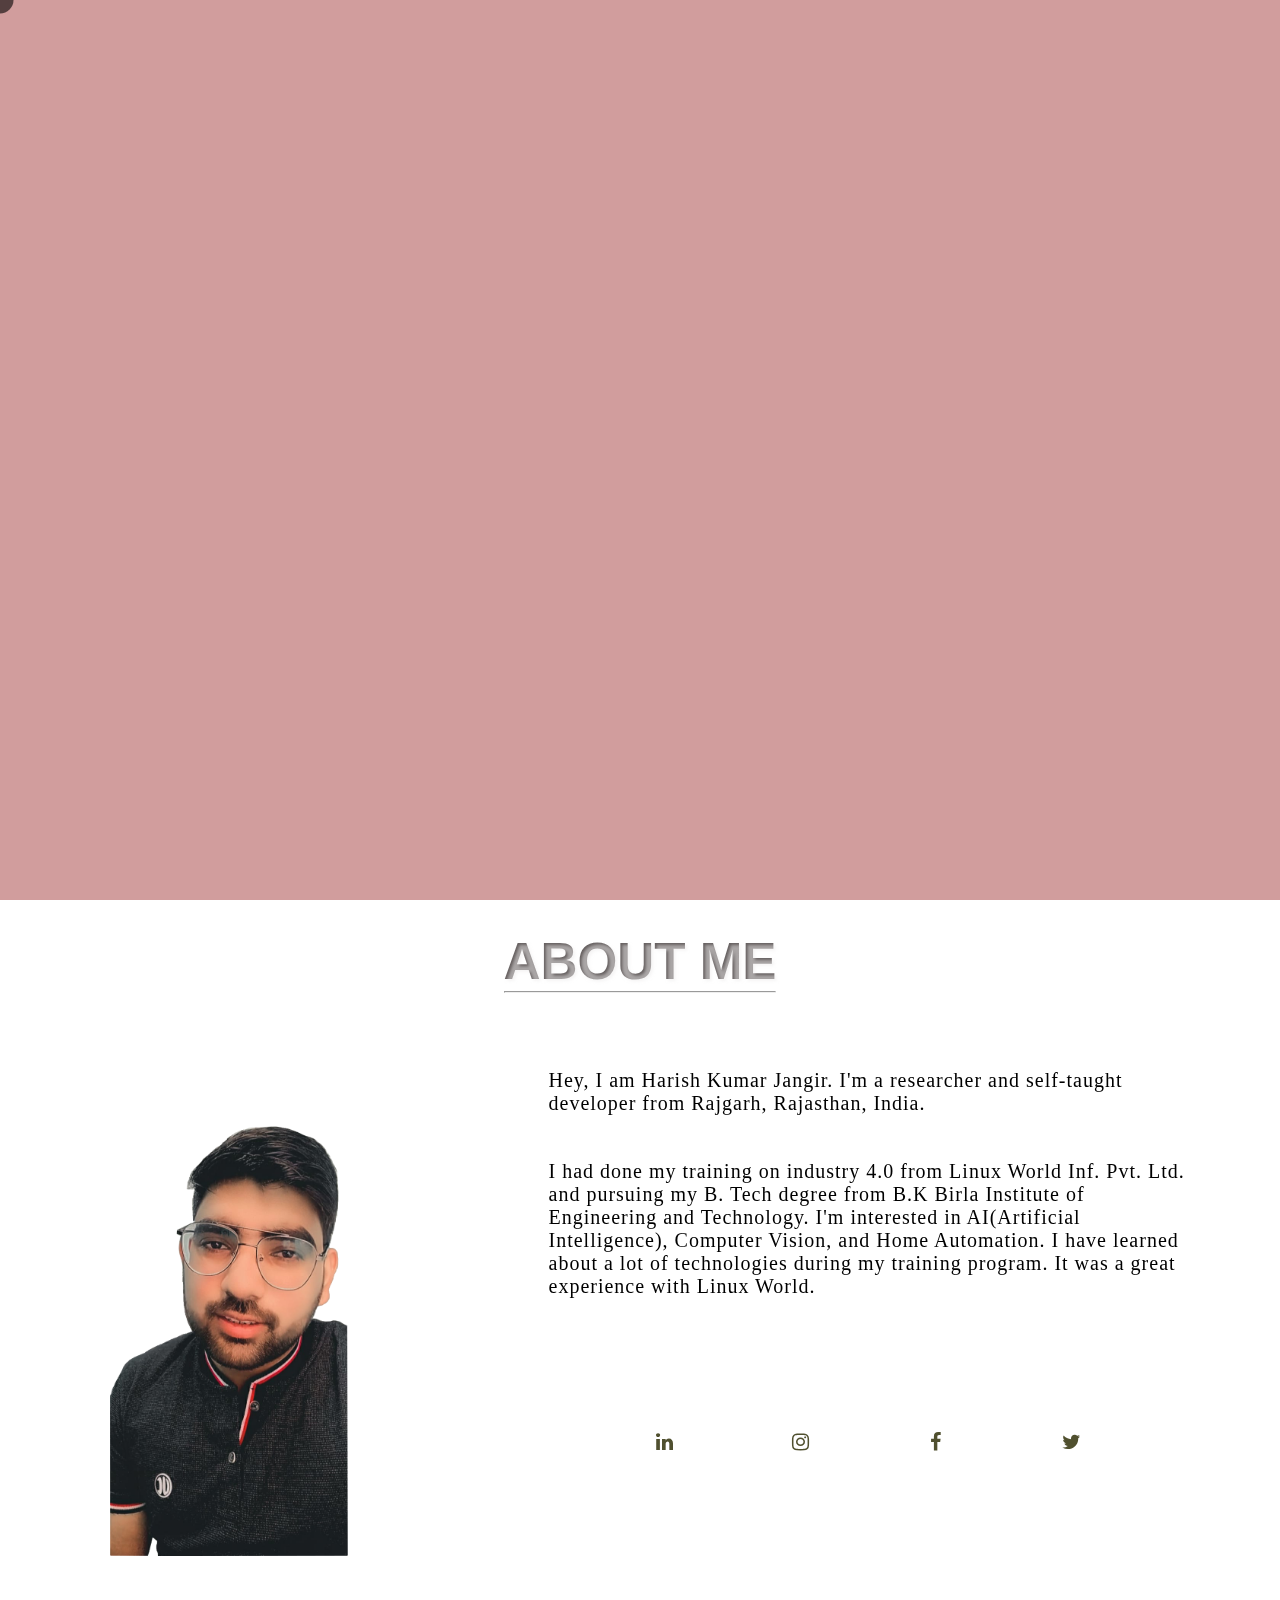
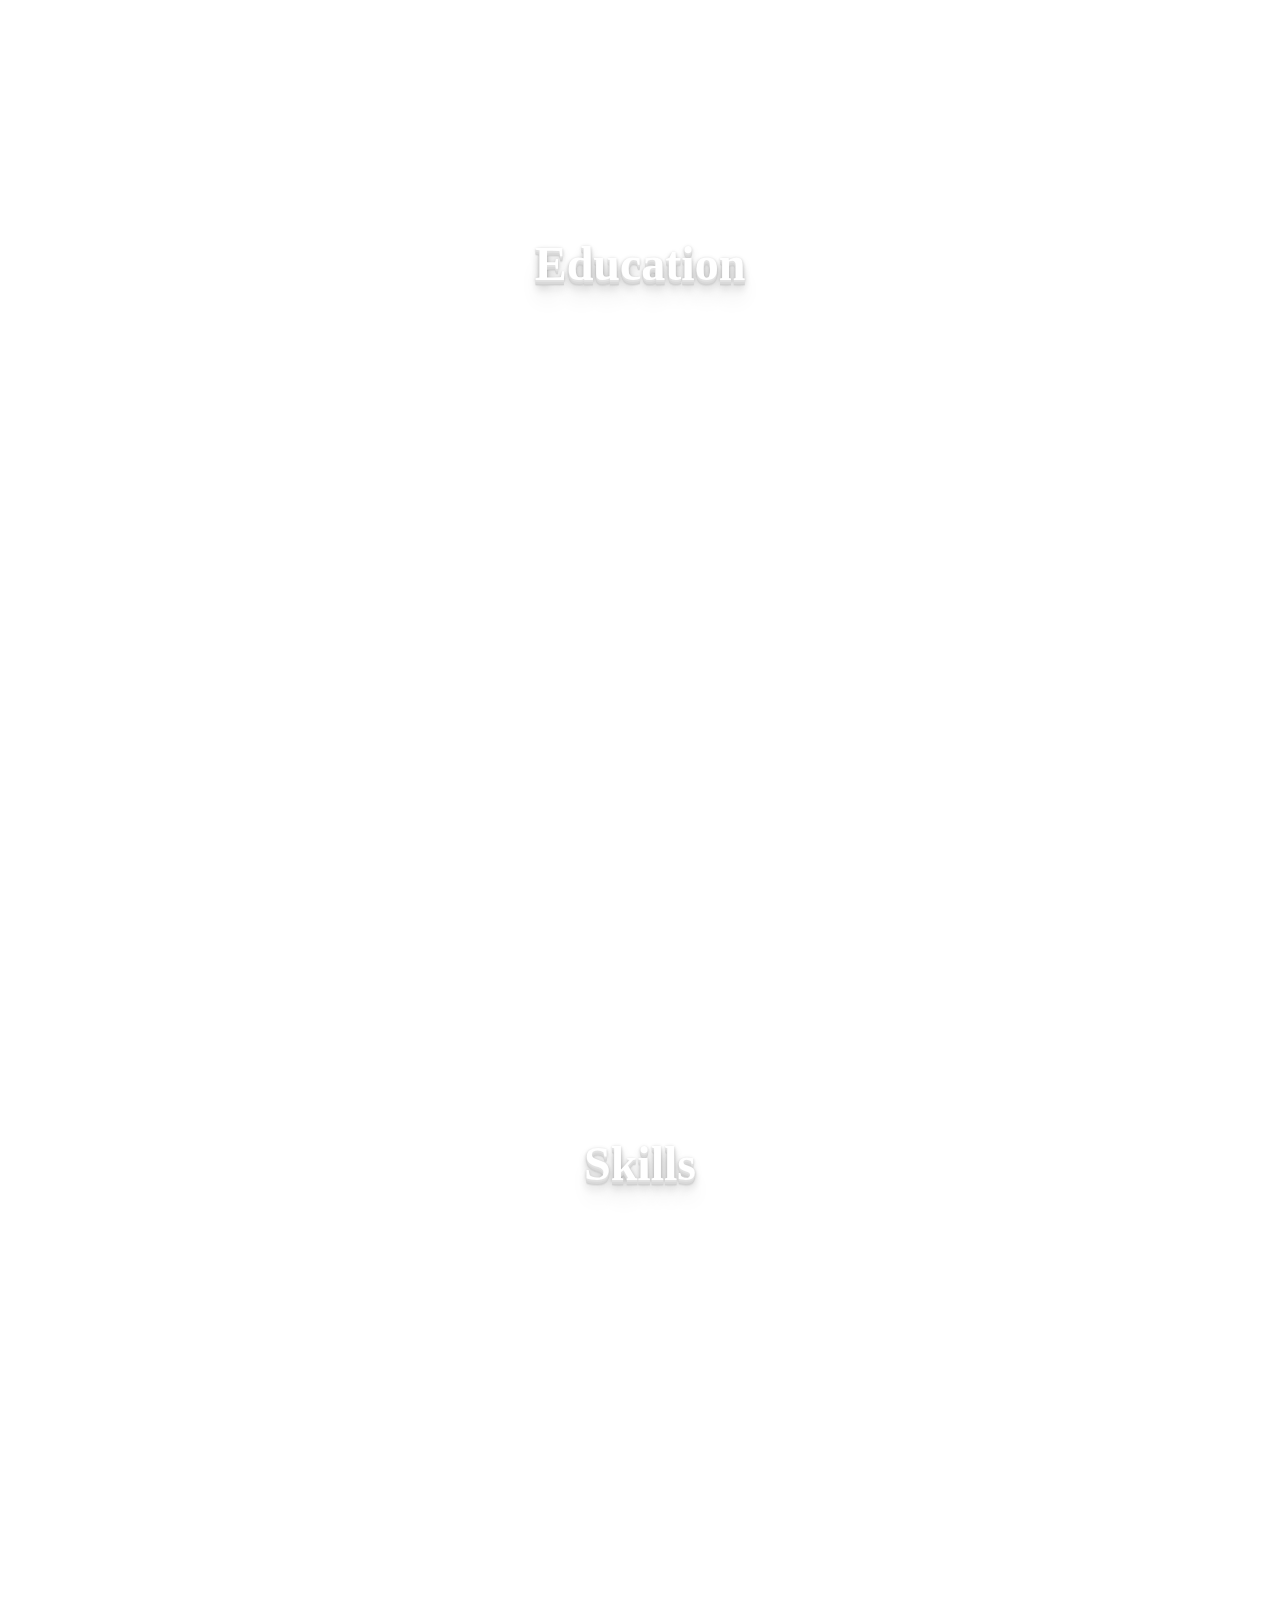
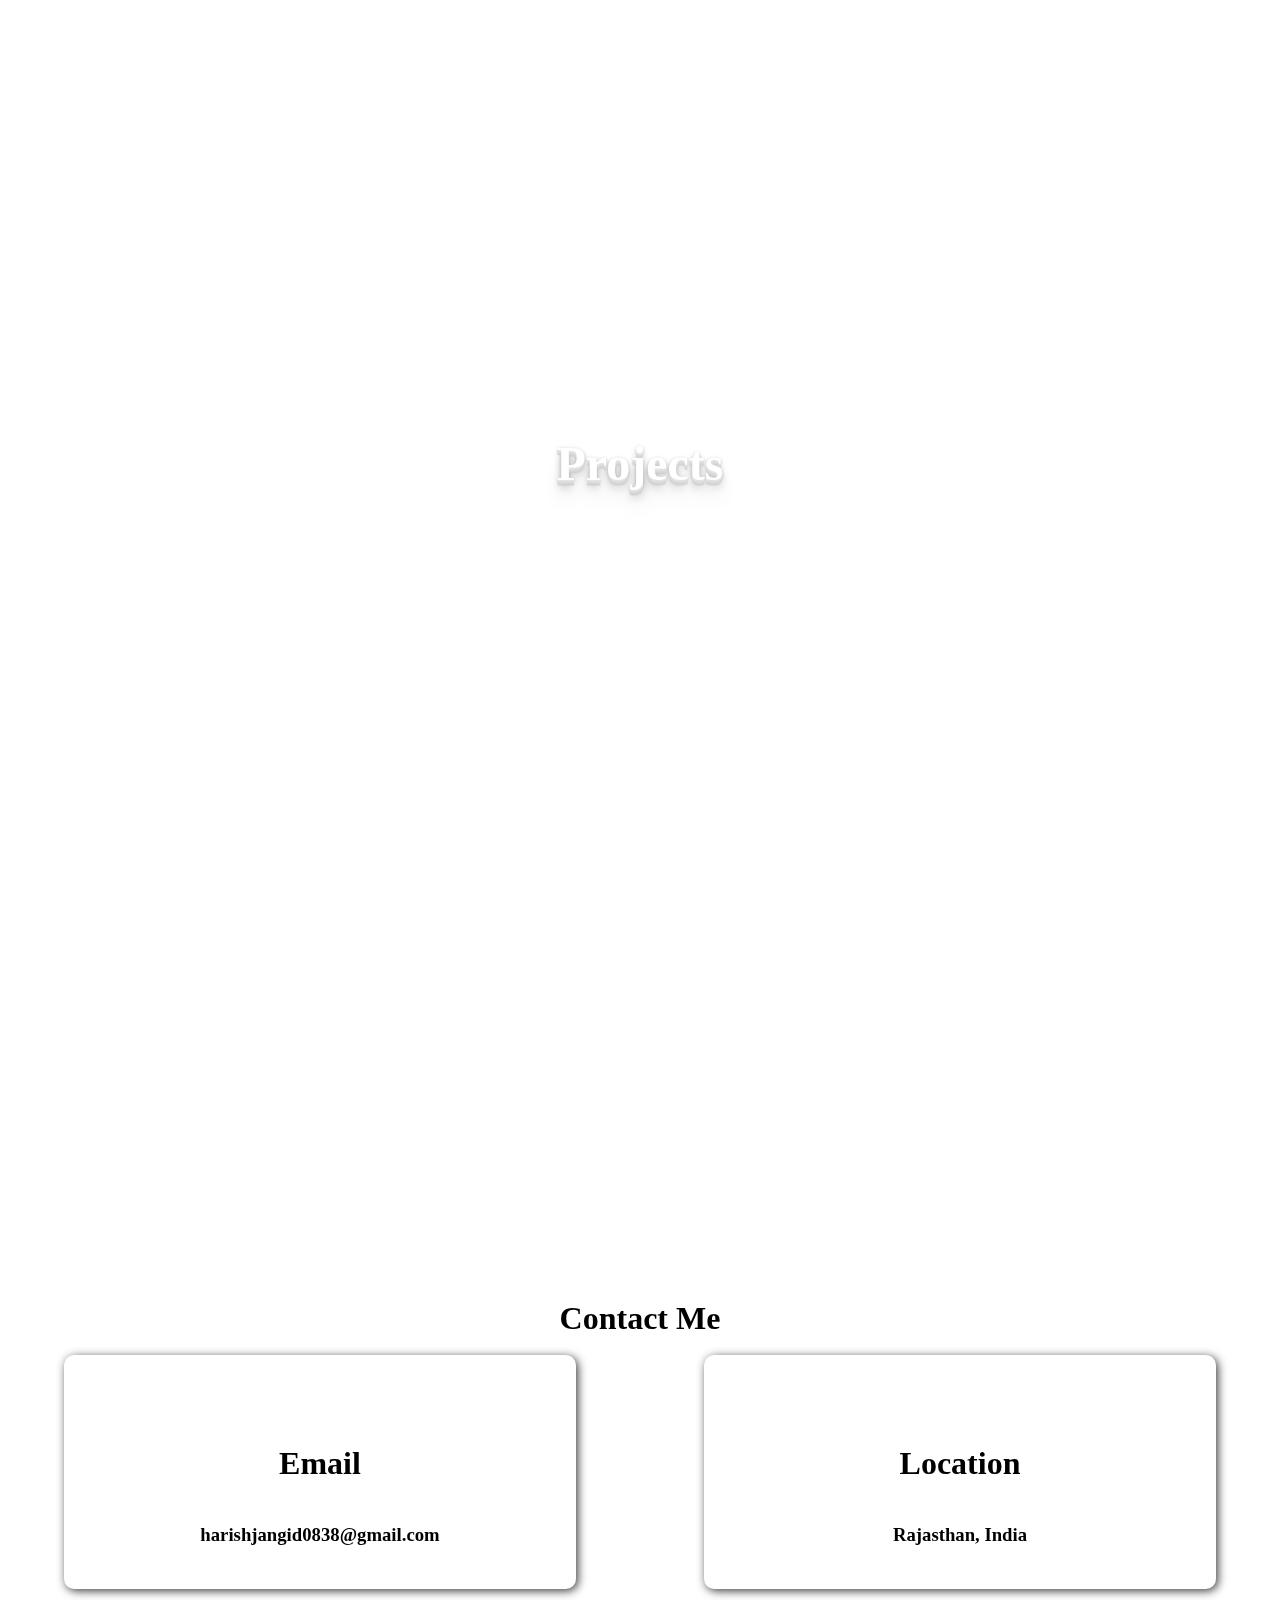
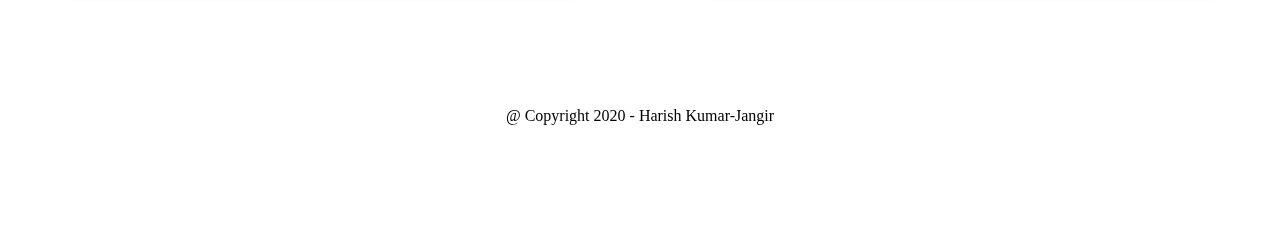
<file: index.html>
<!DOCTYPE html>
<html lang="en">

<head>
  <meta charset="UTF-8" />
  <meta name="viewport" content="width=device-width, initial-scale=1.0" />
  <title>Harish Kumar Jangir</title>
  <link rel="icon" href="./images/icon.jpg" type="icon" />

  <link rel="stylesheet" href="style-main.css" />
  <link rel="stylesheet" href="style.css" />
  <link rel="stylesheet" href="style-about-skill-ex.css" />
  <link rel="stylesheet" href="./style-contact.css">
  <link rel="stylesheet" href="./navbarStyle.css">
  <link rel="stylesheet" href="./formStyle.css">

  <link rel="stylesheet" href="https://stackpath.bootstrapcdn.com/font-awesome/4.7.0/css/font-awesome.min.css" />
</head>

<body>
   <div class="mouse__cursor"></div>

  <nav>
      <div class="logo"><img src="./images/icon.jpg" alt="" /></div>
      <div class="links">
        <ul>
          <li><a href="#">Home</a></li>
          <li><a href="#about"> About </a></li>
          <li><a href="#contact"> Contact </a></li>
        </ul>

        <div class="feedback">
          <a href="#"> <h1>FeedBack</h1></a>
        </div>
      </div>
    </nav>

    <div class="feedback-form hideForm">
      <div class="cross"><i class="fa fa-times"></i></div>

      <form action="#">

          <div>
              <input type="text" name="email" id="email" placeholder="EMAIL">
              <input type="text" name="name" id="name" placeholder="NAME">
              <input type="text" name="subject" id="subject" placeholder="TOPIC/SUBJECT">
          </div>
          <div>
              <textarea name="msg" id=msg"" cols="30" rows="10" placeholder="MESSAGE"></textarea>
              <input type="submit" value="SEND">
          </div>
      </form>
    </div>

  <!-- Slider Intro Section -->
  <div class="intro__slide display-flex-center align-item-center">
      <div class="intro">
        <h2 style="text-decoration: underline" class="hide">
          <span class="text">Hey You</span>
        </h2>
        <h2 style="text-decoration: underline" class="hide">
          <span class="text">Welcome To My</span>
        </h2>
        <h2 style="text-decoration: underline" class="hide">
          <span class="text">World .</span>
        </h2>
      </div>
    </div>
    <div class="slider"></div>

  <!-- Landing page section -->
  <div class="landing__page display-flex-center align-item-center">
    <div class="container display-flex-center align-item-center ">
      <div class="card ">
        <div class="image display-flex-center align-item-center">
          <div class="circle"></div>
          <img src="images/harish.png" alt="harish" />
        </div>
        <div class="info">
          <h1 class="title size-h1">Harish J.</h1>
          <h3 class="size-p primary">
            I'm a developer and love to learn and develop new things every
            day.
          </h3>
        </div>
      </div>
    </div>
  </div>
  <!-- Landing page section END -->

  <!-- About section -->



  <div class="section__about" id="about">
    <div class="about__heading">
      <div>
        <h1 class="size-heading text-shadow-in">ABOUT ME</h1>
        <span>
          <hr />
        </span>
      </div>
    </div>
    <div class="about display-flex-sp-ar ">
      <div class="about__image display-flex-center align-item-center ">
        <img src="./images/about-image.png" alt="harish" />
      </div>

      <div class="about__info  primary">
        <p>
          Hey, I am Harish Kumar Jangir. I'm a researcher and self-taught
          developer from Rajgarh, Rajasthan, India.
        </p>
        <p>
          I had done my training on industry 4.0 from Linux World Inf. Pvt.
          Ltd. and pursuing my B. Tech degree from B.K Birla Institute of
          Engineering and Technology. I'm interested in AI(Artificial
          Intelligence), Computer Vision, and Home Automation. I have learned
          about a lot of technologies during my training program. It was a
          great experience with Linux World.
        </p>
        <ul class="display-flex-sp-ev hover-box-shadow-in social-btn">
          <a href="https://www.linkedin.com/in/harish-kumar-j-42211a13a/"
            class="round-btn hover-box-shadow-in display-flex-center align-item-center">
            <i class="fa fa-linkedin "></i>
          </a>
          <a href="https://www.instagram.com/jangid_ji/"
            class="round-btn hover-box-shadow-in display-flex-center align-item-center hover-scale-out">
            <i class="fa fa-instagram "></i>
          </a>
          <a href="https://www.facebook.com/harish154/"
            class="round-btn hover-box-shadow-in display-flex-center align-item-center">
            <i class="fa fa-facebook "></i>
          </a>
          <a href="https://twitter.com/HaJangid"
            class="round-btn hover-box-shadow-in display-flex-center align-item-center">
            <i class="fa fa-twitter "></i>
          </a>
        </ul>
      </div>
    </div>
  </div>

  <!-- ShowCase Section -->
    <div class="box-container" id="education">
      <div class="box-title">Education</div>
      <div class="box">
        <h2>Graduation</h2>
          <h3>In Computer Science</h3>
          <p>From BKIET, Pilani</p>
          <p>Best part of life. Found friends, meaning of life.</p>
      </div>
      <div class="box">
        <h2>12th standard</h2>
          <h3>In Maths</h3>
          <p>From GOVT. Sen. Sec. School in 2017</p>
          <p>Best year of my school life. Lost , found, forgive.</p>
      </div>
      <div class="box">
        <h2>10th standard</h2>
          <p>From GOVT. Sen. Sec. School in 2015</p>
          <p>A good year with good friends</p>
      </div>
    </div>
    <div class="box-container" id="skill">
      <div class="box-title">Skills</div>
      <div class="box">
          <h2>Languages:</h2>
          <ul>
            <li>C</li>
            <li>CPP</li>
            <li>Python</li>
            <li>JAVA</li>
            <li>JavaScript</li>
          </ul>
        </div>
        <div class="box">
          <h2>DataBases</h2>
          <ul>
            <li>MS SQL</li>
            <li>FireBase</li>
            <li>MongoDB</li>
          </ul>
        </div>
        <div class="box">
          <h2>Operating Systems</h2>
          <ul>
            <li>Windows</li>
            <li>Ubuntu</li>
            <li>RedHat</li>
          </ul>
        </div>
    </div>
    <div class="box-container" id="project">
      <div class="box-title">Projects</div>
      <div class="box">
        <a href="https://harishjangid154.github.io/sorting-visualizer/" target="_blank">
          <h1>Sorting Visualiser</h1>
        </a>
        <h3>This site is built using React to show Up how SORTING ALOGOs work in background, to get better understanding
          about them. And visualization make it easy to learn.</h3>
        <p>This project is open-source. If you want to learn and contribute in it Contact me.</p>
      </div>
      <div class="box">
        <a href="https://kasrat1.netlify.app/" target="_blank">
          <h1>KASRAT</h1>
        </a>
        <h3>This is my internship project. Its an app that keeps the track of your exercises and tell you what exercises
          are good for you via visualising your body. Open up the camra, scan your body and it will create a full health
          plan for you. It can also detect that wether you are doing exercises in right wat or wrong way, if it founds
          that your are doing in wrong way, this app provides you the tutorial with VR experience</h3>
        <p>This project is open-source. If you want to learn and contribute in it Contact me.</p>
      </div>
      <div class="box">
        <a href="https://harishjangid154.github.io/rannum/" target="_blank">
          <h1>Random number Generator</h1>
        </a>
        <h3>This is only a basic project using React. You can Generator rundom numbers as many you want.</p>
      </div>
    </div>
  

  <div id="contact">
    
    <center><h1>Contact Me</h1></center>
  </div>
  <div class="contact">
    <div class="contact-info">
      <i class="fa fa-envelope " style="font-size: 6vh; filter:invert(); display:block"></i>
      <h1>Email</h1>
      <a href="#"><h3>harishjangid0838@gmail.com</h3></a>
    </div>
    <div class="location">
      <i class="fa fa-map-marker" style="font-size: 6vh; filter:invert(); display:block"></i>
      <h1>Location</h1>
      <h3>Rajasthan, India</h3>
    </div>
  </div>

  <div class="footer">
    <center><p>@ Copyright 2020 - Harish Kumar-Jangir</p></center>
    
  </div>









  <section class="footer"></section>
  <!-- Script section -->
  <script src="app.js"></script>
  <script src="https://cdnjs.cloudflare.com/ajax/libs/gsap/3.5.1/gsap.min.js"
    integrity="sha512-IQLehpLoVS4fNzl7IfH8Iowfm5+RiMGtHykgZJl9AWMgqx0AmJ6cRWcB+GaGVtIsnC4voMfm8f2vwtY+6oPjpQ=="
    crossorigin="anonymous"></script>
  <script src="app-slide.js"></script>
</body>

</html>
</file>
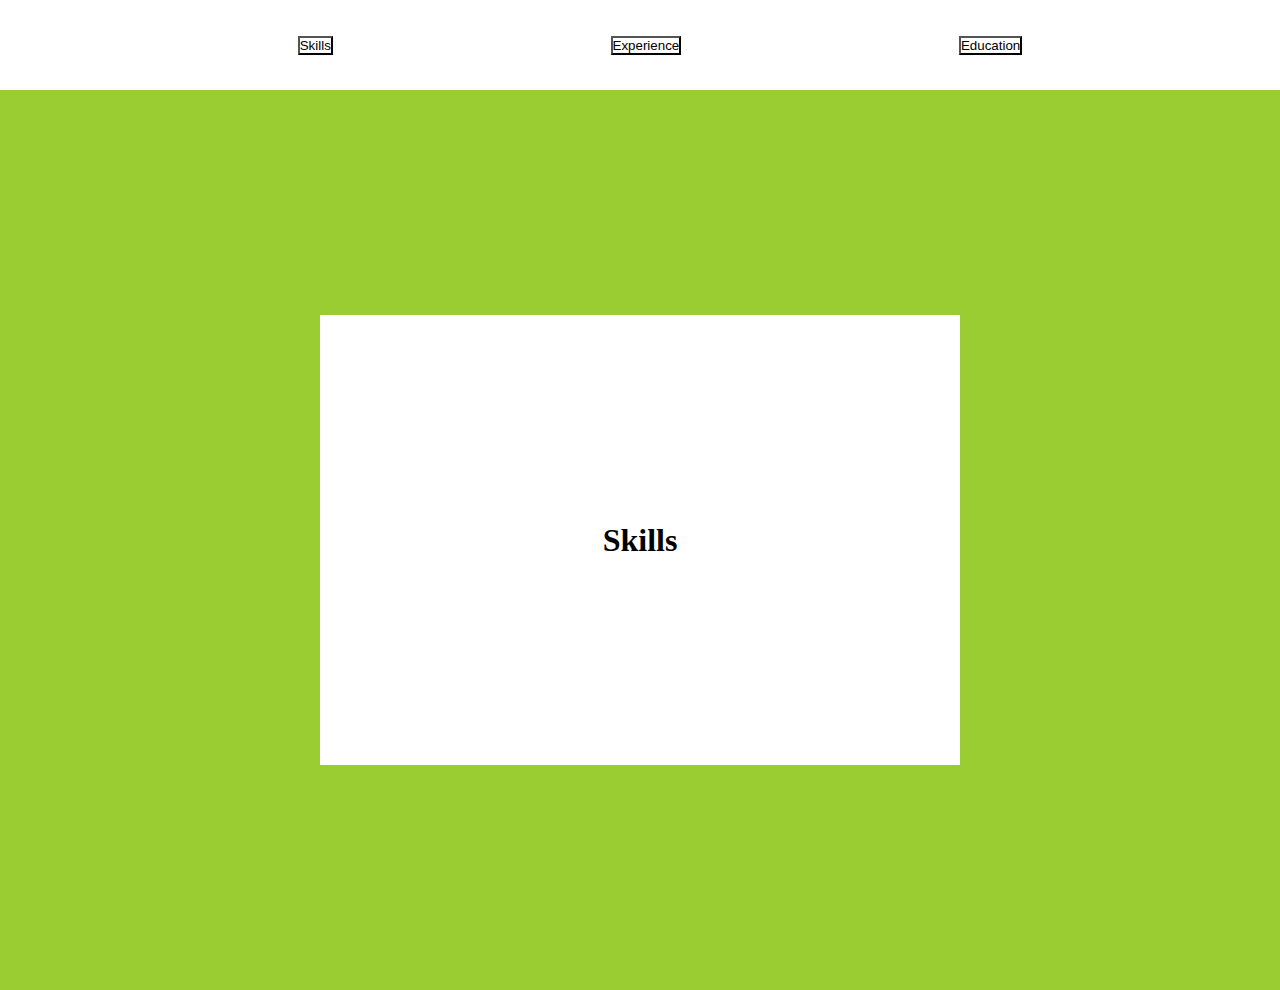
<file: test.html>
<!DOCTYPE html>
<html lang="en">
<head>
    <meta charset="UTF-8">
    <meta name="viewport" content="width=device-width, initial-scale=1.0">
    <title>Test Page</title>
    <link rel="stylesheet" href="/test.css">
</head>
<body>
    <div class="btns">
        <button onclick="fun('skills')">Skills</button>
        <button onclick="fun('experience')">Experience</button>
        <button onclick="fun('education')">Education</button>
    </div>
    <div class="main">
        <div class="skills">
            <h1>Skills</h1>
        </div>
        <div class="experience">
            <h1>Experience</h1>
        </div>
        <div class="education">
            <h1>Education</h1>
        </div>
    </div>


    <script src="/test.js"></script>
</body>
</html>
</file>
<file: style-main.css>
* {
  margin: 0;
  padding: 0;
  box-sizing: border-box;
  scroll-behavior: smooth;
  
}

body {
  /* font font-family: Arial, "Helvetica Neue", Helvetica, sans-serif; */
  min-height: 100vh;
  -ms-overflow-style: none; /* IE and Edge */
  scrollbar-width: none; /*Firefox*/
  background-image: linear-gradient(to right bottom , rgb(188, 201, 211),rgb(253, 253, 253)) ;
  background-repeat: no-repeat;
  background-attachment: fixed;
}

.li-back{
  background-image: linear-gradient(to right , rgba(253, 253, 253, 0.486),rgba(0, 0, 0, 0.185)) ;
}

body::-webkit-scrollbar {
  display: none;
}
.primary {
  color: rgba(46, 45, 6, 0.836);
}

.size-h1 {
  font-size: 3vw;
}
.size-p {
  font-size: 30px;
}
.size-heading {
  font: bold 4vw arial, sans-serif;
}

.box-shadow-in {
  box-shadow: 0 0 10px rgb(245, 243, 243) inset;
}
.hover-box-shadow-in:hover {
  box-shadow: 0 0 10px rgb(206, 185, 185) inset;
}

.box-shadow-out {
  box-shadow: 02px 02px 10px rgb(126, 114, 114);
}
.hover-box-shadow-out :hover {
  box-shadow: 0 0 10px rgb(192, 167, 167);
}

.box-shadow-in-out {
  box-shadow: 0px 0px 50px rgb(66, 56, 56) inset, 0 0 50px rgb(192, 167, 167);
}
.box-shadow-in-out-sp {
  box-shadow: 20px 20px 100px rgb(185, 161, 161) inset,
    2px 10px 50px rgb(146, 134, 134);
}

.text-shadow-in {
  background-color: rgb(102, 96, 96);
  color: transparent;
  text-shadow: 2px 2px 3px rgba(238, 236, 236, 0.5);
  -webkit-background-clip: text;
  -moz-background-clip: text;
  background-clip: text;
}
.hover-text-shadow-in:hover {
  background-color: #565656;
  color: transparent;
  text-shadow: 2px 2px 3px rgba(255, 255, 255, 0.5);
  -webkit-background-clip: text;
  -moz-background-clip: text;
  background-clip: text;
}

.text-shadow-out {
  text-shadow: 0 0 50px rgb(192, 167, 167);
}
.hover-text-shadow-out :hover {
  text-shadow: 0 0 10px rgb(192, 167, 167);
}

.round-brd {
  border-radius: 30px;
}

.display-flex-center {
  display: flex;
  justify-content: center;
}
.display-flex-sp-bw {
  display: flex;
  justify-content: space-between;
}

.display-flex-sp-ar {
  display: flex;
  justify-content: space-around;
}
.display-flex-sp-ev {
  display: flex;
  justify-content: space-evenly;
}

.align-item-center {
  align-items: center;
}
.round-btn {
  height: 7vh;
  width: 7vh;
  border-radius: 50%;
}

.color-invert {
  filter: invert();
}
.pop-out {
  transform: translateZ(100px);
}
.hover-pop-out:hover {
  transform: translateZ(200px);
}

.show-3d {
  transform-style: preserve-3d;
}
.scale-out:hover {
  transform: scale(1.5, 1.5);
}
.hover-scale-out:hover {
  scale: (0.5, 0.5);
}

.footer{
  width: 100%;
  margin-top: 100px;
}

.mouse__cursor {
  height: 3vh;
  width: 3vh;
  background: black;
  border-radius: 20px;
  opacity: 0.6;
  position: absolute;
  transform: translate(-50%, -50%);
  pointer-events: none;
  z-index: 100;
}
</file>
<file: style.css>
.intro__slide {
  min-height: 100%;
  width: 100%;
  top: 0;
  left: 0;
  background: #d19d9d;
  position: fixed;
  z-index: 5;
}

.intro {
  color: rgb(238, 221, 221);
  background: #d19d9d;
  font-size: 3rem;
  z-index: 5;
}

.slider {
  min-height: 100%;
  width: 100%;
  top: 0;
  left: 0;
  background: linear-gradient(to right, rgb(86, 121, 120), rgb(3, 76, 158));
  position: fixed;
  z-index: 5;
  transform: translateX(-100%);
}

.hide {
  background: #d19d9d;
  background: none;
  overflow: hidden;
}

.hide .text {
  transform: translateY(100%);
  background: #d19d9d;
  display: inline-block;
}
.container {
  width: 80%;
  min-height: 100vh;
}

.card {
  transform-style: preserve-3d;
  min-height: 70vh;
  width: 70vh;
  box-shadow: 0px 20px 20px rgba(36, 65, 160, 0.2), 0px 0px 50px rgba(0, 0, 0, 0.2);
  border-radius: 30px;
  padding: 0rem 3rem;
  position: relative;
  background: linear-gradient(to bottom right,rgba(84, 114, 212, 0.171),rgba(125, 109, 197, 0.048));
}
.image {
  min-height: 35vh;
}

.image img {
  background: none;
  width: 55%;
  z-index: 2;
  border-radius: 20%;
}

.circle {

  width: 60%;
  height: 55%;
  background: linear-gradient(
    to right,
    rgba(0, 235, 233, 0.75),
    rgba(0, 154, 135, 0.75)
  );
  position: absolute;
  border-radius: 50%;
  z-index: 1;
  box-shadow: 0 0px 50px #2fd0c1;
}
.info{
  background: none;
  background-color: none;
}

.info h1 {
  margin-top: 5%;
  background: none;
}

.info h3 {
  padding: 2rem 0rem;
  background: none;
  font-weight: lighter;
}

/* about section */

.section__about {
  width: 100%;
  min-height: 100vh;
}
.about__heading {
  width: 100%;
  display: flex;
  font-size: 2vw;
  justify-content: center;
  padding: 2rem;
   

}
.about__heading > span {
  width: 100%;
}
.about {
  padding: 2vw 0;
  min-width: 100%;

  
}

.about__image {
  
  border-radius: 10px;
  box-shadow: 0 0 10px rgb(255, 255, 255) inset;
  height: 100%;

}

.about__image > img {
  box-shadow: 0 0 10px rgb(255, 255, 255);
  border-radius: 10px;
  background: none;
  width: 20vw;
  padding: 1vh;
  margin: 1vh;
  height: 70%;
}

.about__info {
  max-width: 50%;
  min-width: 30%;
  font-weight: lighter;
  font-size: 20px;

  letter-spacing: 1px;
  padding-top: 2vh;


}
.about__info p{
  margin-bottom: 5vh ;
  color: black
}
.about__info > ul {
  transition: all 2 ease;
  padding: 2%;
  border-radius: 30px;
  margin-top: 100px;
}


@viewport {
  zoom: 1;
  width: extend-to-zoom;
}
@-ms-viewport {
  width: extend-to-zoom;
  zoom: 1;
}




@media screen and (max-width:756px){

  .info h3{
    display: none;
  }
  .info h1{
    font-size: 50px;
  }
}
</file>
<file: style-about-skill-ex.css>
* {
  margin: 0;
  padding: 0;
  box-sizing: border-box;
  cursor: none;
}
 
.box-title{
  margin: 2vh;
  height: 2vh;
  text-align: center;
font-size: 3rem;
font-weight: bold;
text-shadow: 0 1px 0 #ccc,
               0 2px 0 #c9c9c9,
               0 3px 0 #bbb,
               0 4px 0 #b9b9b9,
               0 5px 0 #aaa,
               0 6px 1px rgba(0,0,0,.1),
               0 0 5px rgba(0,0,0,.1),
               0 1px 3px rgba(0,0,0,.3),
               0 3px 5px rgba(0,0,0,.2),
               0 5px 10px rgba(0,0,0,.25),
               0 10px 10px rgba(0,0,0,.2),
               0 20px 20px rgba(0,0,0,.15);
color:white
} 


.box-container{
  height: 100vh;
  width: 100%;
  opacity: 0.55;
  display: grid;
 justify-content: center;
  align-items: center;
  grid-template-rows: 10% 30% 30% 30%;
}

.box{
  height: fit-content;
  width: 800px;
  margin: 2vw ;
  opacity: 0;
  border-radius: 20px;
  transform: translateX(-30px);
  transition: opacity 0.5s ease-in-out;
  transition: transform 0.5s ease-in-out;
  padding: 3vh;
  color: black;
  text-decoration: none;
}
.box a, .box h1, .box p{
  font-size: 1.5rem;
  text-decoration: none;
}

.box ul{
  list-style: none;
  font-size: 3vh;
}
.box ul li{
  padding: 3px;
}

.show{
  opacity: 1;
  transform: translateX(0px);
}
</file>
<file: style-contact.css>
.contact{
    width: 100%;


    display: flex;
    justify-content: space-around;
    align-items: center;
}

.contact-info,.location{

    width: 40%;
    margin: 2vh;
    padding: 2vh;
    box-shadow: 02px 02px 10px rgb(60, 60, 63);
    border-radius: 10px;

    display: grid;
    justify-content: center;
    align-items: center;
    text-align: center;
    line-height: 8vh;
    word-break:break-all;
}

.contact-info > a{
    text-decoration: none;
    color: black;
}
</file>
<file: navbarStyle.css>
nav {
  width: 100%;
  display: flex;
  justify-content: space-evenly;
  align-items: center;
  position: fixed;
  z-index: 2;
}

nav ul {
  width: 80%;
  display: flex;
  list-style: none;
  justify-content: space-evenly;
  text-decoration: none;
  align-items: center;
  font-size: 30px;
}

a {
  text-decoration: none;
  color: inherit;
}

.logo {
  margin: 20px 0 0 60px;
  height: 50px;
  width: 50px;
  flex-grow: 1;
}

.links {
  width: 30%;
  height: inherit;
  display: flex;
  justify-content: space-between;
  align-items: center;
}

img {
  width: inherit;
  height: inherit;
}
</file>
<file: formStyle.css>
.feedback-form {
  height: 80vh;
  width: 90vw;
  position: fixed;
  background: linear-gradient(to bottom right, rgba(255, 255, 255, 0.329),rgba(11, 10, 83, 0.281));
  z-index: 7;
  top: 50%;
  left: 50%;
  transform: translate(-50%, -50%);
  backdrop-filter: blur(1px);
  border-radius: 30px;

  box-shadow: 0 0px 50px rgb(255, 254, 206), 0px 0px 70px white;
  transition: all 0.5s ease;

  opacity: 0;
  z-index: -1;


}

.cross {
  height: 50px;
  width: 50px;
  background-color: black;
  border-radius: 50%;
  position: absolute;
  right: -2%;
  top: -3%;
  box-shadow: 0 0 5px white;
  display: flex;
  justify-content: center;
  align-items: center;
  color: white;
  font-size: 2rem;
}

.showForm {
  opacity: 1;
  z-index: 1;
}

form {
  width: inherit;
  height: inherit;
  display: flex;
  justify-content: space-around;
  align-items: center;
}

form div {

  width: inherit;
  display: grid;
  justify-content: center;
  align-items: center;
}

form input[type="text"],
input[type="submit"] {
  height: 30px;
  width: 200px;
  background: rgba(255, 255, 255, 0.836);
  border: none;
  margin: 10px;
  border-radius: 30px;
  padding: 0 20px;
  box-shadow: 0 0 3px white;
  transition: all ease 0.5s;
  outline: none;
}

input[type="text"]:focus {
  outline: none;
  /* height: 50px;
  width: 300px;
 */

  transform-origin: center;
  transform: scale(1.5);
}

textarea {
  height: 300px;
  width: 500px;
  background: rgba(255, 255, 255, 0.671);
  border: none;
  margin: 10px;
  border-radius: 30px;
  padding: 20px;
  box-shadow: 0 0 3px white;
  transition: all ease 0.5s;
  outline: none;

  font-size: 2rem;
}
</file>
<file: test.css>
*{
    margin: 0;

    padding: 0;

    box-sizing: border-box;
    background-color: white;
}

.main{
    height: 100vh;
    width: 100vw;
    background-color: yellowgreen;
    display: flex;
    justify-content: center;
    align-items: center;
}

.skills{
    position: absolute;
    display: flex;
    justify-content: center;
    align-items: center;
    height: 50vh;
    width: 50vw;
    background-color: white;
    transition: all 1s ease;
}
.experience{
    position: absolute;
    display: flex;
    justify-content: center;
    align-items: center;
    height: 50vh;
    width: 50vw;
    background-color: white;
    transition: all 1s ease;
    transform: scale(0);
}
.education{
    position: absolute;
    display: flex;
    justify-content: center;
    align-items: center;
    height: 50vh;
    width: 50vw;
    background-color: white;
    transition: all 1s;
    transform: scale(0);
}

.btns{
    height: 10vh;
    width: 100vw;
    display: flex;
    justify-content: space-evenly;
    align-items: center;
    margin: 0 20px ;
}
</file>
